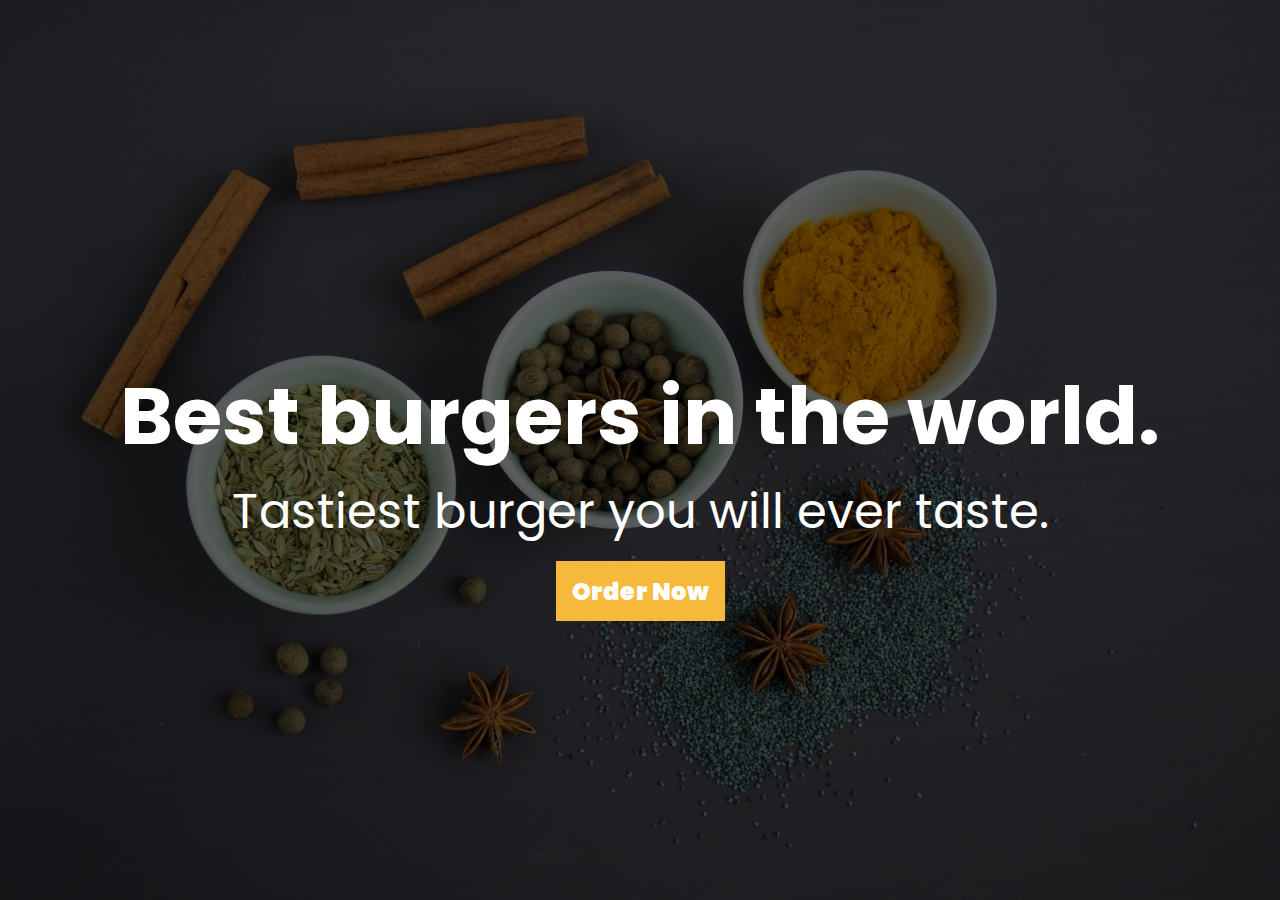
<file: landing page/index.html>
<title>Landing Page</title>
<link href="https://fonts.googleapis.com/css2?family=Poppins:wght@400;700&display=swap" rel="stylesheet">
<link rel="stylesheet" href="style.css">
</head>

<body>
<section class="hero-section">

  <nav class="navbar">
    <h2>Mohan's kitchen</h2>
    <ul>
      <li><a href="#">Home</a></li>
      <li><a href="#">Contact</a></li>
      <li><a href="#">About</a></li>
    </ul>
  </nav>
  <div class="hero-text">
    <h2>Best burgers in the world.</h2>
    <p>Tastiest burger you will ever taste.</p>
    <a href="#">Order Now</a>
  </div>
</section>
</body>

</html>
<!-- html file -->
</file>
<file: landing page/style.css>
* {
  margin: 0;
  padding: 0;
  box-sizing: border-box;
}

:root {
  --text: 1.5rem;
  --head: calc(1rem + 5vw);
  --bg-color: #f6b93b;
}

body {
  font-family: "Poppins", sans-serif;
}

.hero-section {
  min-height: 100vh;
  background: url("./image.png");
  background-repeat: no-repeat;
  background-size: cover;
  background-position: center;
  position: relative;
  z-index: 2;
  animation: slide 1s ease-in-out;
}

.navbar {
  display: flex;
  justify-content: space-between;
  align-items: center;
  height: 10vh;
  padding: 0rem 1.5rem;
  color: white;
  transform: translateY(-100%);
  animation: movedown 850ms ease-in 1s forwards;
}

@keyframes movedown {
  from {
    transform: translateY(-100%);
  }
  to {
    transform: translateY(0%);
  }
}

.navbar ul {
  list-style: none;
}

.navbar ul li {
  display: inline-block;
  margin-left: 3rem;
  font-size: var(--text);
}

.navbar ul li a {
  text-decoration: none;
  color: white;
  border-bottom: 2px solid transparent;
}

.navbar ul li a:hover {
  border-bottom: 2px solid var(--bg-color);
}

.hero-text {
  color: white;
  height: 90vh;
  display: flex;
  flex-direction: column;
  justify-content: center;
  align-items: center;
  text-align: center;
}

@keyframes slide {
  from {
    transform: translateX(-100%);
  }
  to {
    transform: translateX(0%);
  }
}

.hero-text::before {
  content: "";
  position: absolute;
  width: 100%;
  height: 100%;
  background: black;
  z-index: -1;
  top: 0;
  opacity: 0.6;
}

.hero-text a {
  color: white;
  background: var(--bg-color);
  font-weight: 900;
  font-size: var(--text);
  padding: 0.8rem 1rem;
  margin: 0.8rem auto;
  display: block;
  text-decoration: none;
  transition: opacity 250ms linear;
}

.hero-text a:hover {
  opacity: 0.8;
}

.hero-text h2 {
  font-size: var(--head);
}

.hero-text p {
  font-size: 3rem;
}
</file>
